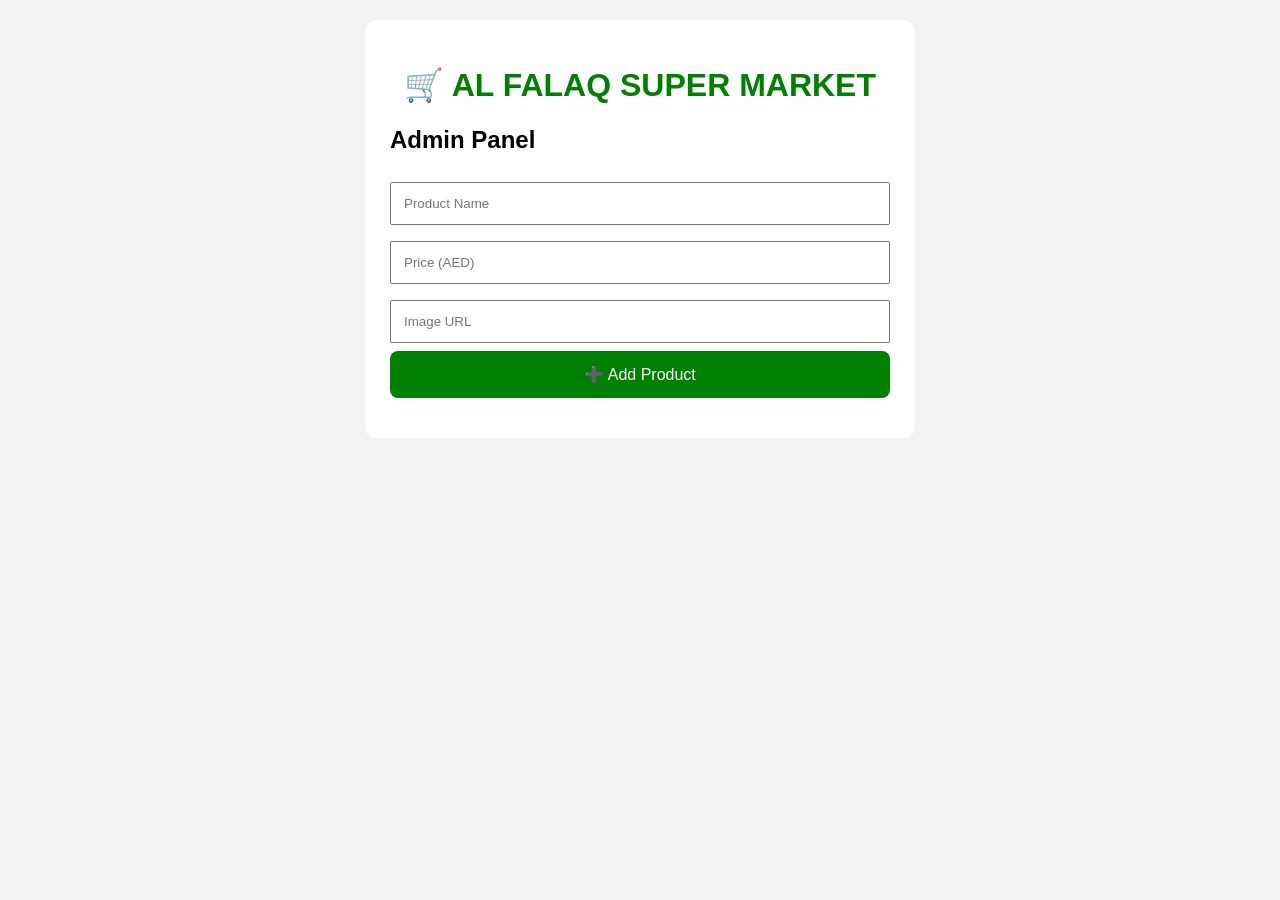
<file: admin.html>
<!DOCTYPE html>
<html lang="en">
<head>
    <meta charset="UTF-8">
    <meta name="viewport" content="width=device-width, initial-scale=1.0">
    <title>AL FALAQ SUPER MARKET - Admin</title>

    <style>
        body {
            font-family: Arial, sans-serif;
            background: #f2f2f2;
            margin: 0;
            padding: 20px;
        }

        .container {
            max-width: 500px;
            margin: auto;
            background: white;
            padding: 25px;
            border-radius: 12px;
        }

        h1 {
            color: green;
            text-align: center;
        }

        input {
            width: 100%;
            padding: 12px;
            margin: 8px 0;
            box-sizing: border-box;
        }

        button {
            width: 100%;
            padding: 14px;
            background: green;
            color: white;
            border: none;
            border-radius: 8px;
            font-size: 16px;
        }

        #message {
            text-align: center;
            margin-top: 15px;
        }
    </style>
</head>

<body>

<div class="container">

    <h1>🛒 AL FALAQ SUPER MARKET</h1>

    <h2>Admin Panel</h2>

    <input id="productName" type="text" placeholder="Product Name">

    <input id="productPrice" type="number" placeholder="Price (AED)">

    <input id="productImage" type="text" placeholder="Image URL">

    <button onclick="addProduct()">➕ Add Product</button>

    <div id="message"></div>

</div>

<script>

const API_URL = "https://script.google.com/macros/s/AKfycbwZxAZASeYhD9Vo3v4eJxKVGy3vKx5XXY_luG3EKn3O7q12qmkFOTyZ56mWoDPoauFT/exec";

function addProduct() {

    const name = document.getElementById("productName").value;
    const price = document.getElementById("productPrice").value;
    const image = document.getElementById("productImage").value;

    if (name === "" || price === "") {
        document.getElementById("message").innerText =
            "Please enter product name and price.";
        return;
    }

    document.getElementById("message").innerText =
        "⏳ Adding product...";

    fetch(API_URL, {
        method: "POST",
        body: JSON.stringify({
            name: name,
            price: Number(price),
            image: image
        })
    })
    .then(response => response.json())
    .then(data => {

        if (data.success) {
            document.getElementById("message").innerText =
                "✅ Product added successfully!";

            document.getElementById("productName").value = "";
            document.getElementById("productPrice").value = "";
            document.getElementById("productImage").value = "";
        } else {
            document.getElementById("message").innerText =
                "❌ " + data.message;
        }

    })
    .catch(error => {

        console.log(error);

        document.getElementById("message").innerText =
            "❌ Connection error";
    });
}

</script>

</body>
</html>
</file>
